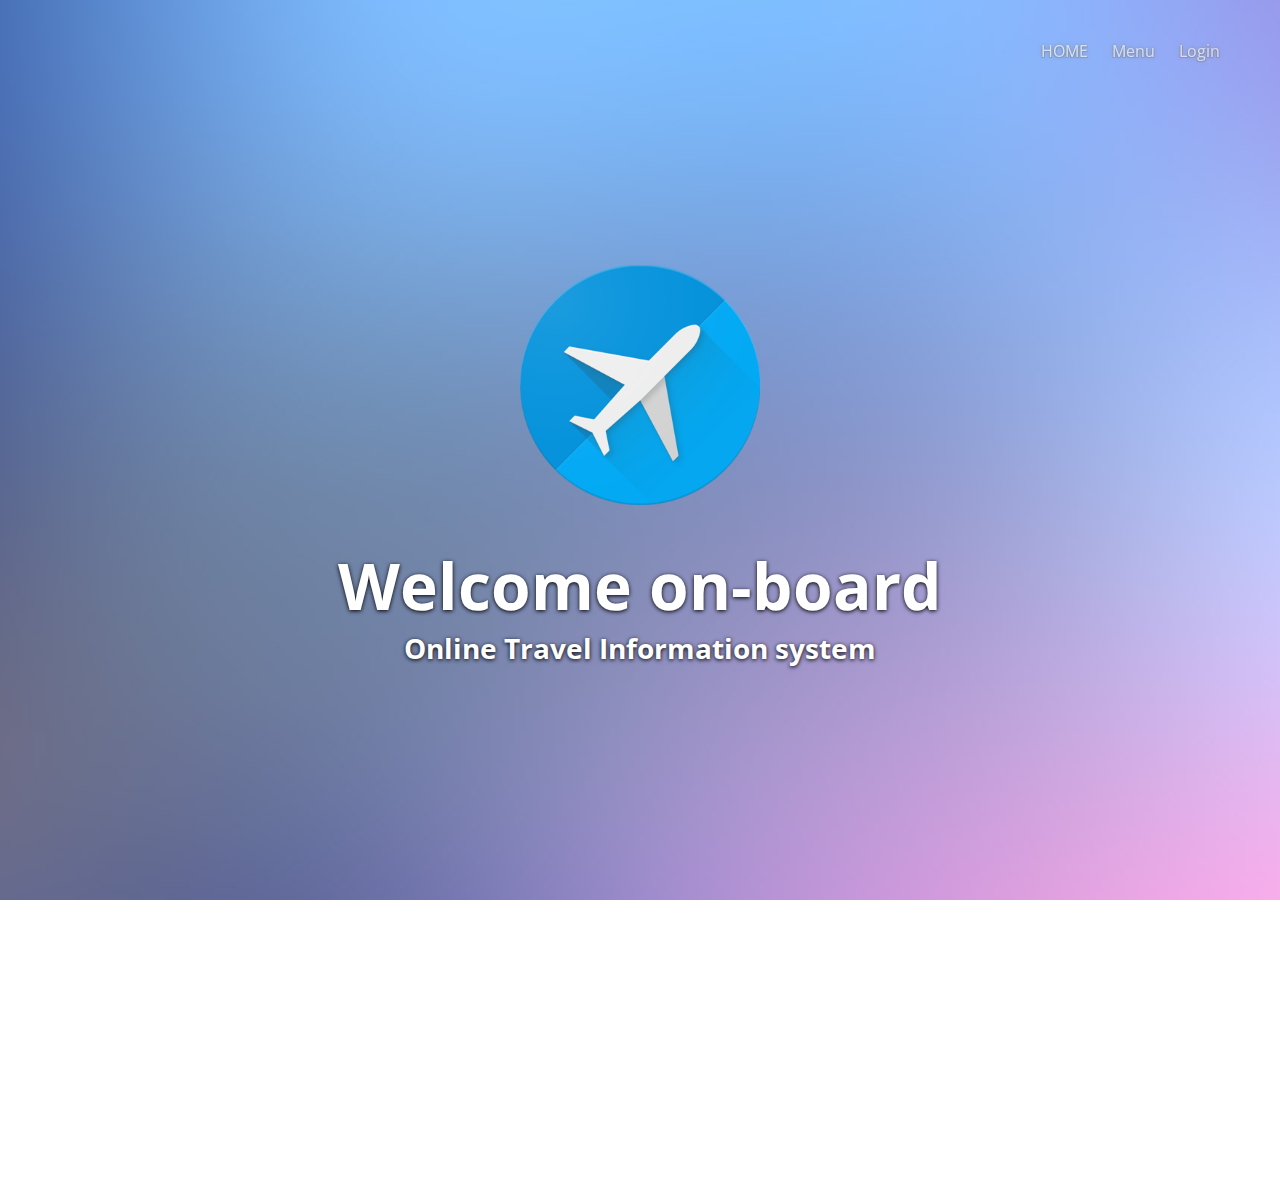
<file: index.html>
<!doctype html>

<html>
<head>
<meta charset="UTF-8">
  <title>OTIS</title>
  <style>
    @import url(http://fonts.googleapis.com/css?family=Open+Sans:300);
</style>
<link rel="stylesheet" type="text/css" href="css/index.css">
<script src="https://ajax.googleapis.com/ajax/libs/jquery/2.2.2/jquery.min.js"></script>
<script src="js/index.js"></script>
</head>
<body>
  
  <ul id="nav">
    <li><a id="nameLabel" href="#" class="active">HOME</a></li>
    
	    <li>
	        <div class="dropdownContainer">
	        	<a href="#">Menu</a>
	        <div class="dropdown-content">
	        	<a id="cust_point" class="customerMenuItem" href="cust_point.html">Point</a>
	            <a class="customerMenuItem" href="cust_personal.html">My Personal</a>
	            <a class="customerMenuItem" href="cust_booking.html">My Bookings</a>
	            
	            <a class="travelAgentMenuItem" href="agent_flight.html">Flights</a>
	            <a class="travelAgentMenuItem" href="agent_hotel.html">Hotels</a>
	            <a class="travelAgentMenuItem" href="agent_booking.html">Customer records</a>
	            <a class="travelAgentMenuItem" href="#">Search</a>
	            
	            <a class="hotelOwnerMenuItem" href="hotel_booking.html">Records</a>
	            <a class="hotelOwnerMenuItem" href="hotel_room.html">Rooms</a>
	            
	          </div>
	        </div>
	     </li>
    <li><a id="loginBT" href="#" onclick="loginOnClick()">Login</a></li>
  </ul>
  <div id="formBox">
                <form>
                    <input type="text" id="loginIdField" placeholder="ID" required/>
                    <input type="password" id="passwordField" placeholder="Password" required/>
                    <a id="loginButton" href="#" onclick="makeLogin()" class="button">Login</a>
                </form>
  </div>
  <header id="intro" class="section">
    <div>
      <i class="bigLogo"></i>
      <h1>Welcome on-board</h1>
      <h2>Online Travel Information system</h2>
    </div>
  </header>
<div id="separator" class="section">
    
</div>
  
</body>

</html>
</file>
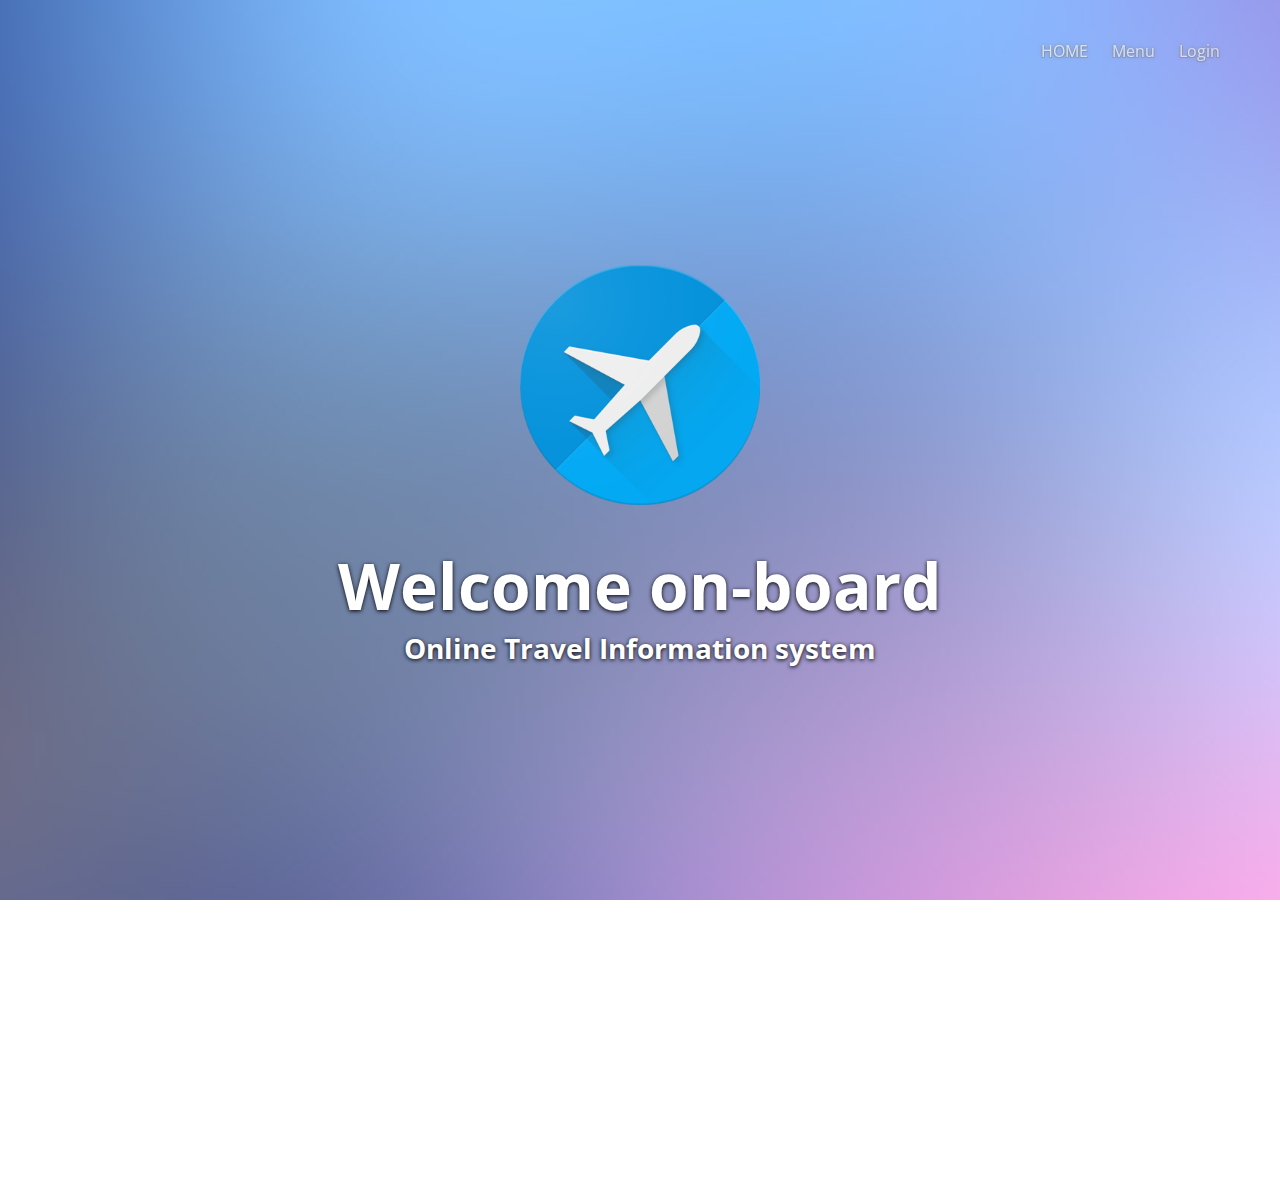
<file: agent_flight.html>
<!doctype html>

<html>
<head>
<meta charset="UTF-8">
  <title>Flight</title>
  <style>
    @import url(http://fonts.googleapis.com/css?family=Open+Sans:300);
</style>
<link rel="stylesheet" type="text/css" href="css/general.css">
<link rel="stylesheet" type="text/css" href="css/editablegrid.css">

<script src="https://ajax.googleapis.com/ajax/libs/jquery/2.2.2/jquery.min.js"></script>
<script src="js/agent_flight.js"></script>
<script type="text/javascript" src="js/editablegrid.js"></script>
<script type="text/javascript" src="js/editablegrid_validators.js"></script>
<script type="text/javascript" src="js/editablegrid_renderers.js"></script>
<script type="text/javascript" src="js/editablegrid_editors.js"></script>
<script type="text/javascript" src="js/editablegrid_utils.js"></script>
</head>
<body>
  
  <ul id="nav">
    <li><a id="nameLabel" href="./" class="active">HOME</a></li>
    <li>
	        <div class="dropdownContainer">
	        	<a href="#">Airlines</a>
	        <div class="dropdown-content">
	        
	          </div>
	        </div>
	     </li>
  </ul>
  <header id="intro" class="section">
    <div>
      <div id="formBox">
                <div id="tablecontent"></div>
  		</div>
    </div>
  </header>
</body>

</html>
</file>
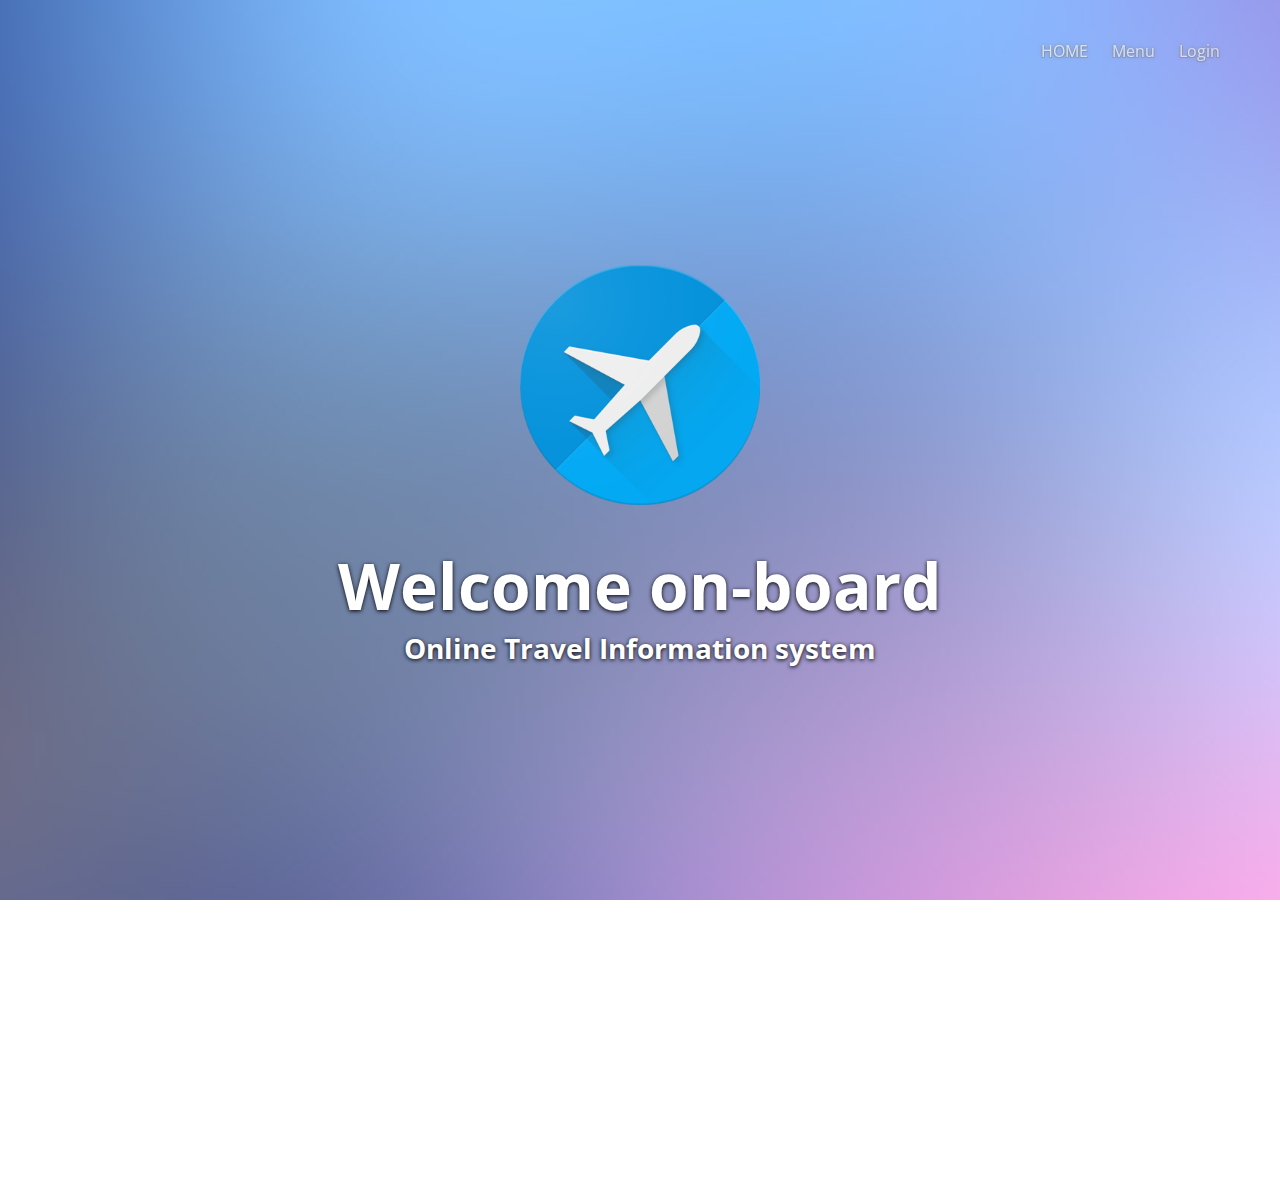
<file: agent_hotel.html>
<!doctype html>

<html>
<head>
<meta charset="UTF-8">
  <title>Flight</title>
  <style>
    @import url(http://fonts.googleapis.com/css?family=Open+Sans:300);
</style>
<link rel="stylesheet" type="text/css" href="css/general.css">
<link rel="stylesheet" type="text/css" href="css/editablegrid.css">

<script src="https://ajax.googleapis.com/ajax/libs/jquery/2.2.2/jquery.min.js"></script>
<script src="js/agent_hotel.js"></script>
<script type="text/javascript" src="js/editablegrid.js"></script>
<script type="text/javascript" src="js/editablegrid_validators.js"></script>
<script type="text/javascript" src="js/editablegrid_renderers.js"></script>
<script type="text/javascript" src="js/editablegrid_editors.js"></script>
<script type="text/javascript" src="js/editablegrid_utils.js"></script>
</head>
<body>
  
  <ul id="nav">
    <li><a id="nameLabel" href="./" class="active">HOME</a></li>
    <li>
	        <div class="dropdownContainer">
	        	<a href="#">Hotels</a>
	        <div class="dropdown-content">
	        
	          </div>
	        </div>
	     </li>
  </ul>
  <header id="intro" class="section">
    <div>
      <div id="formBox">
                <div id="tablecontent"></div>
  		</div>
    </div>
  </header>
</body>

</html>
</file>
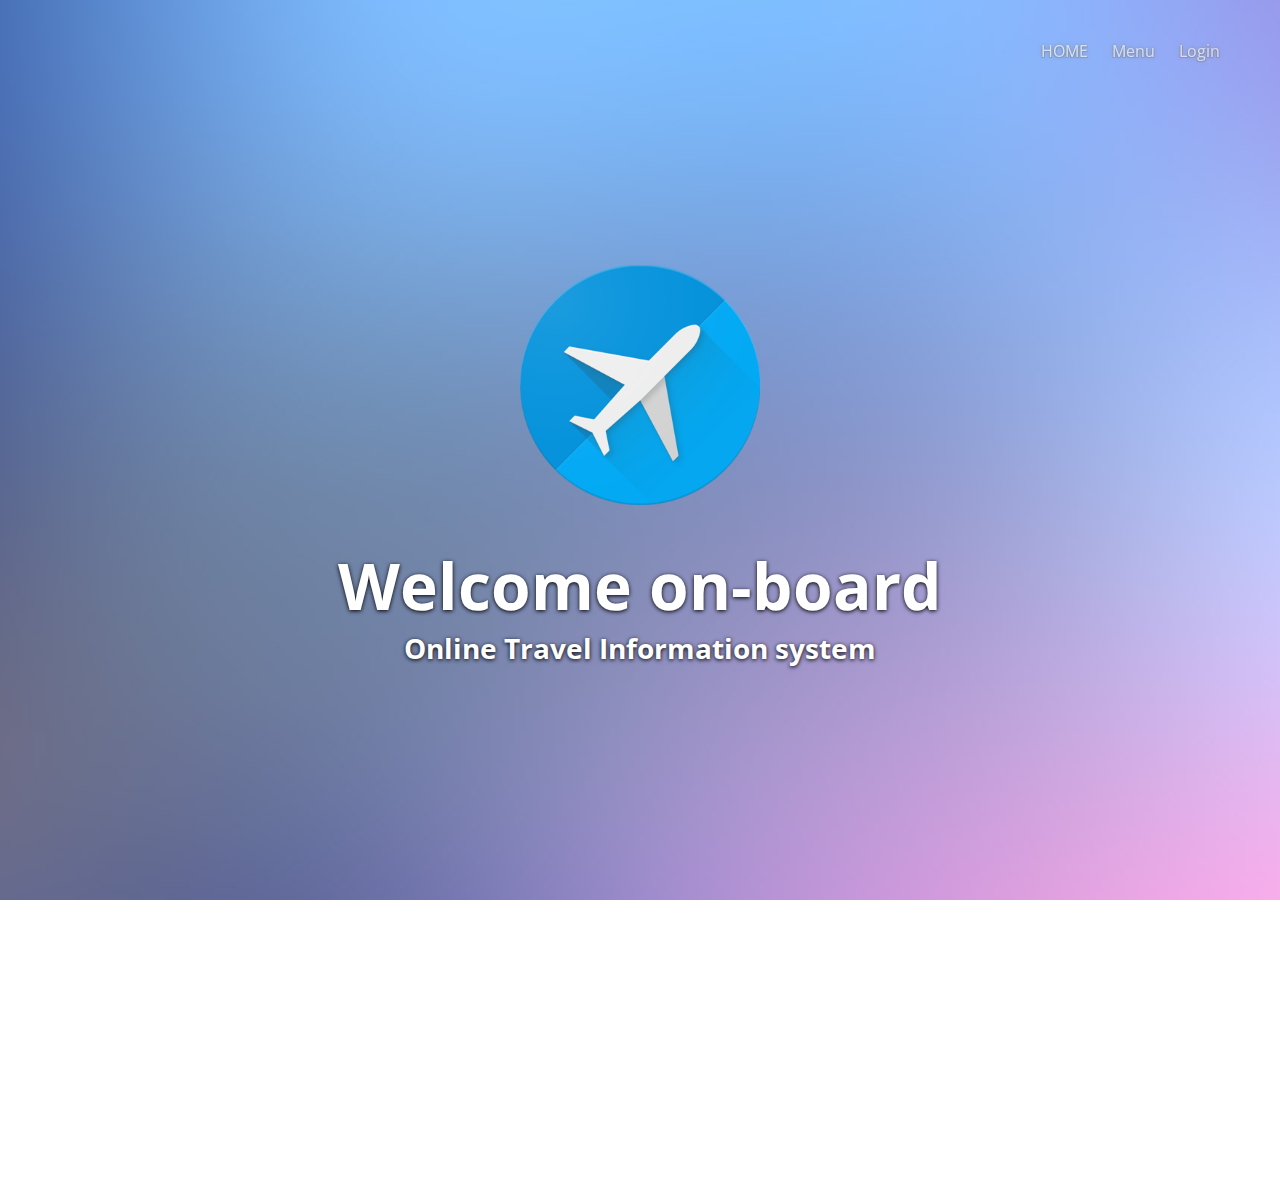
<file: agent_new_booking.html>
<!doctype html>

<html>
<head>
<meta charset="UTF-8">
  <title>Personal Information</title>
  <style>
    @import url(http://fonts.googleapis.com/css?family=Open+Sans:300);
</style>
<link rel="stylesheet" type="text/css" href="css/agent_new_booking.css">
<script src="https://ajax.googleapis.com/ajax/libs/jquery/2.2.2/jquery.min.js"></script>
<script src="js/agent_new_booking.js"></script>
</head>
<body>
  
  <ul id="nav">
    <li><a id="nameLabel" href="./" class="active">HOME</a></li>
    
  </ul>
  <header id="intro" class="section">
    <div>
      <div id="hotelFormBox">
                <form>
                	Order Date : <input type="date" id="orderDateBox"/><br>
                    <input type="text" id="staffIDBox" placeholder="Staff ID"/>
                    <input type="text" id="custIDBox" placeholder="Cust ID"/>
                    Hotel:
                    <select id="hotelIDBox">
                    	
					</select>
                    
                    Room Type:
                    <select id="rmTypeBox">
                    	
					</select>
					
                    <input type="text" id="rmNumBox" placeholder="Room Num"/>
                    Check In Date : <input type="date" id="checkInDateBox"/><br>
                    Check Out Date : <input type="date" id="checkOutDateBox"/><br>
                    <input type="text" id="totalAmtBox" placeholder="Total"/>
                    <input type="text" id="priceBox" placeholder="Price"/>
                    <input type="text" id="remarkBox" placeholder="Remark"/>
                    
                    <a id="addButton" href="#" onclick="makeBooking('hotel')" class="button">Add</a>
                </form>
  	</div>
  	<div id="flightFormBox">
                <form>
                	Flight Number:
                	<select id="flightNoBox">
                    	
					</select>
					<select id="classBox">
                    	
					</select>
					Order Date : <input type="date" id="ForderDateBox"/><br>
                	<input type="text" id="FstaffIDBox" placeholder="Staff ID"/>
                	<input type="text" id="FcustIDBox" placeholder="Cust ID"/>
                	<input type="text" id="audltNumBox" placeholder="Adult"/>
                	<input type="text" id="childNumBox" placeholder="Child"/>
                	<input type="text" id="infantNumBox" placeholder="Infant"/>
                	<input type="text" id="adultPriceBox" placeholder="Adult Price"/>
                	<input type="text" id="childPriceBox" placeholder="Child Price"/>
                	<input type="text" id="infantPriceBox" placeholder="Infant Price"/>
                	<input type="text" id="FtotalAmtBox" placeholder="Total"/>
                	
                    <a id="addButton" href="#" onclick="makeBooking('flight')" class="button">Add</a>
                </form>
  	</div>
    </div>
  </header>
</body>

</html>
</file>
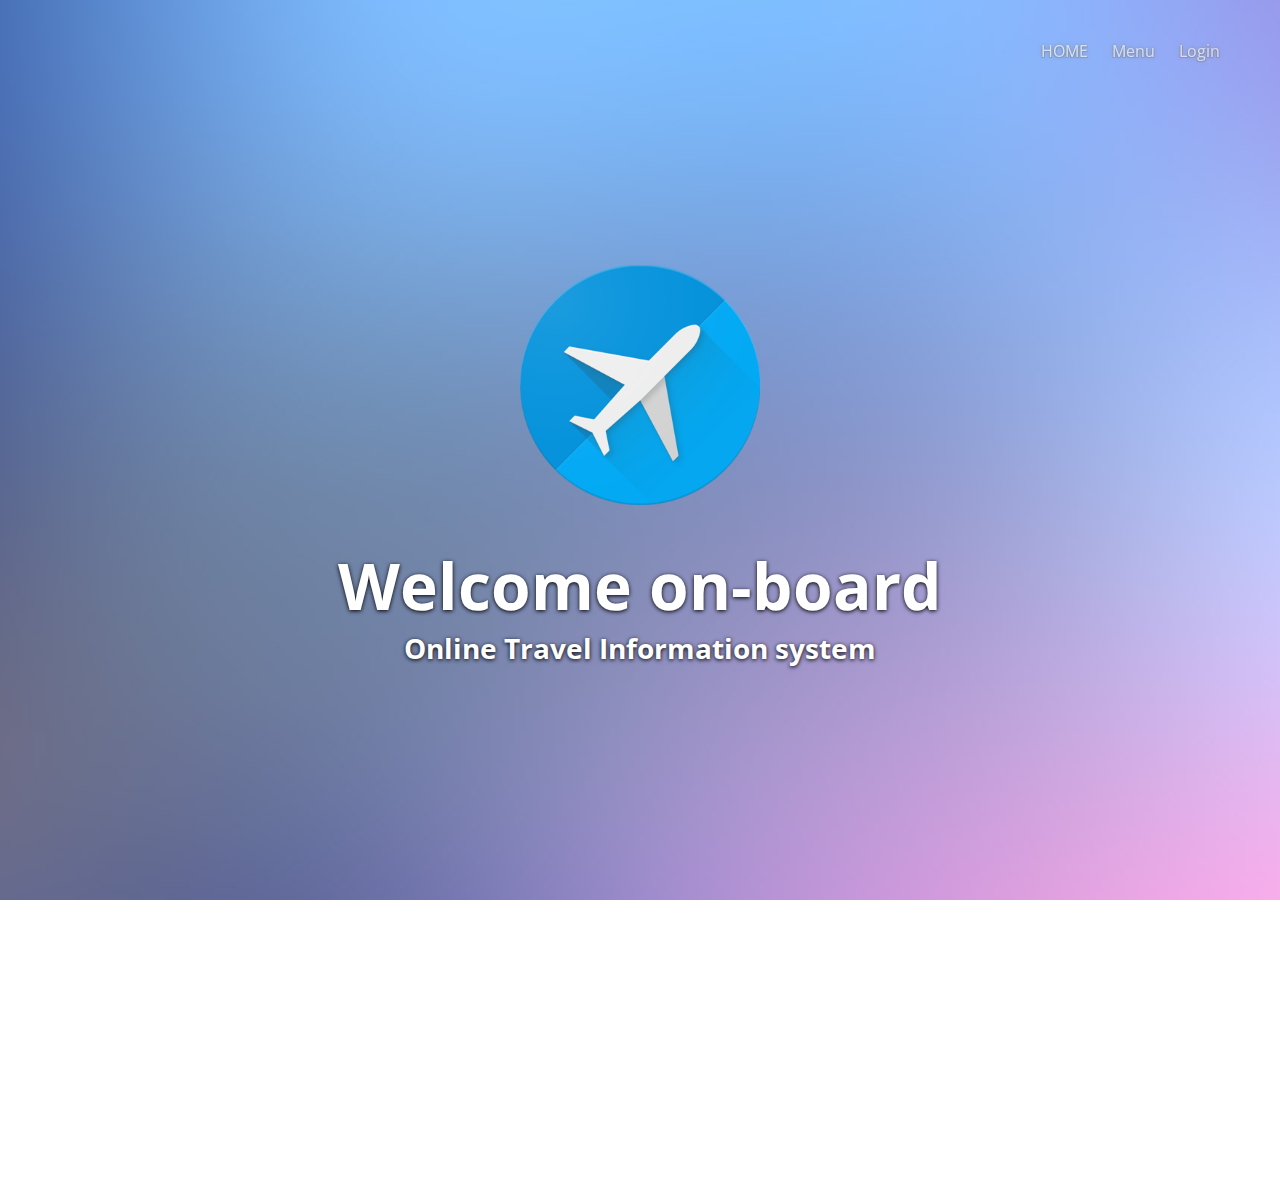
<file: cust_personal.html>
<!doctype html>

<html>
<head>
<meta charset="UTF-8">
  <title>Personal Information</title>
  <style>
    @import url(http://fonts.googleapis.com/css?family=Open+Sans:300);
</style>
<link rel="stylesheet" type="text/css" href="css/cust_personal.css">
<script src="https://ajax.googleapis.com/ajax/libs/jquery/2.2.2/jquery.min.js"></script>
<script src="js/cust_personal.js"></script>
</head>
<body>
  
  <ul id="nav">
    <li><a id="nameLabel" href="./" class="active">HOME</a></li>
    
  </ul>
  <header id="intro" class="section">
    <div>
      <div id="formBox">
                <form>
                    <input type="text" id="surnameBox" placeholder="Surname"/>
                    <input type="text" id="givennameBox" placeholder="Given Name"/>
                    Date of Birth : <input type="date" id="dobBox"/><br>
                    <div class="gender">
                        <input type="radio" value="None" id="male" name="gender" checked/>
                        <label for="male" class="radio" chec>Male</label>
                        <input type="radio" value="None" id="female" name="gender" />
                        <label for="female" class="radio">Female</label>
                    </div>
                    <input type="text" id="passportBox" placeholder="Passport"/>
                    <input type="text" id="mobileBox" placeholder="Mobile"/>
                    <input type="text" id="nationBox" placeholder="Nationality"/>
                    
                    <a id="loginButton" href="#" onclick="makeUpdate()" class="button">Submit</a>
                </form>
  	</div>
    </div>
  </header>
</body>

</html>
</file>
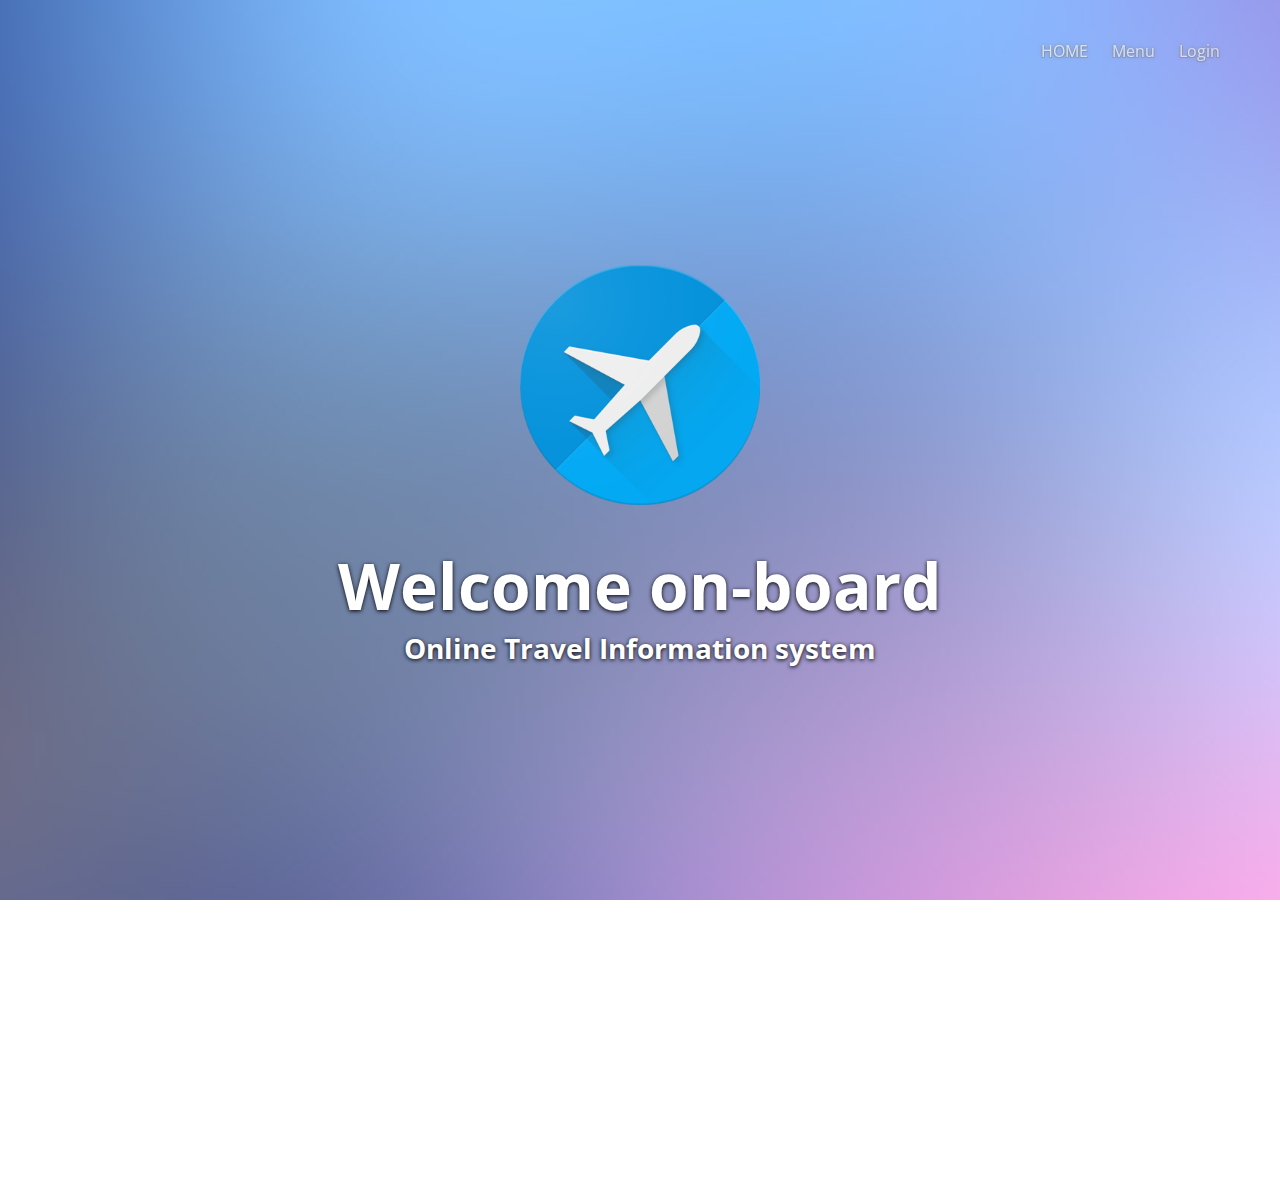
<file: cust_point.html>
<!doctype html>

<html>
<head>
<meta charset="UTF-8">
  <title>Point</title>
  <style>
    @import url(http://fonts.googleapis.com/css?family=Open+Sans:300);
</style>
<link rel="stylesheet" type="text/css" href="css/general.css">
<script src="https://ajax.googleapis.com/ajax/libs/jquery/2.2.2/jquery.min.js"></script>

<script type="text/javascript" src="js/editablegrid.js"></script>
<script type="text/javascript" src="js/editablegrid_validators.js"></script>
<script type="text/javascript" src="js/editablegrid_renderers.js"></script>
<script type="text/javascript" src="js/editablegrid_editors.js"></script>
<script type="text/javascript" src="js/editablegrid_utils.js"></script>
<script src="js/cust_point.js"></script>
</head>
<body>
  
  <ul id="nav">
    <li><a id="nameLabel" href="./" class="active">HOME</a></li>
    
  </ul>
  <header id="intro" class="section">
    <div>
      <div id="formBox">
                <div id="status">You now have 0 Points</div>
                <div id="tablecontent"></div>
  	</div>
    </div>
  </header>
</body>

</html>
</file>
<file: css/index.css>
body{
      font: 16px 'Open Sans','微軟正黑體','Microsoft JhengHei UI',Helvetica,Arial,sans-serif;
      margin: 0;
      padding: 0;
      width: 100%;
      overflow-x:hidden;
    }
    /* nav */
    #nav {
      display: inline-block;
      float: right;
      list-style: none;
      padding: 0 12px;
      position: fixed;
      right: 48px;
      top: 24px;
    }
    #nav li{
      float: left;
      margin-left: 24px;
    }
    a{
      color: #fff;
      opacity: .6;
      padding: 8px 0;
      text-decoration: none;
      text-shadow: -1px 1px #888,1px 1px #888,0 0 2px #888,0 0 4px #888;
    }
    a:hover{ opacity:1; }
    
    .section{
      display: table;
      float: left;
      width: 100%;
    }
    .section>div{
      display: table-cell;
      text-align: center;
      vertical-align: middle;
    }
    h1, h2{
      margin: 0;
      padding: 0;
    }
    h1{ font-size: 64px; }
    h2{ font-size: 28px; }
    table{
      display: inline-block;
      border-spacing: 0;
      border-collapse: collapse;
    }
    
    #intro{
      background:url(../img/blured_bg2.jpg) 50% 0 no-repeat fixed;
      background-size: cover;
      color: #fff;
      height: 100vh;
      width: 100%;
    }
    #intro h1,#intro h2 { text-shadow:0 1px 4px #000; }
    .bigLogo {
      background: url(../img/bigLogo.png) center no-repeat;
      background-size: contain;
      display: inline-block;
      margin: 32px 0;
      width: 100%;
      height: 240px;
    }
      #separator{
          height: 300px;
        width: 100%;
      }
       td{
          padding:20px;
      }
      .dropdown-content {
        display: none;
            position: absolute;
            background-color: #f9f9f9;
            min-width: 160px;
            box-shadow: 0px 8px 16px 0px rgba(0,0,0,0.2);
        }
      .dropdown-content a {
            color: black;
            padding: 12px 16px;
            text-decoration: none;
            display: block;
        }

        .dropdown-content a:hover {background-color: #f1f1f1}
      .dropdown-content a{
          opacity: 1;
          text-shadow: none;
      }
        .dropdownContainer:hover .dropdown-content {
            display: block;
        }
        .dropdownContainer {
            position: relative;
            display: inline-block;
        }
	input[type=text],
        input[type=password] {
            width: 200px;
            height: 39px;
            -webkit-border-radius: 0px 4px 4px 0px/5px 5px 4px 4px;
            -moz-border-radius: 0px 4px 4px 0px/0px 0px 4px 4px;
            border-radius: 0px 4px 4px 0px/5px 5px 4px 4px;
            background-color: #fff;
            -webkit-box-shadow: 1px 2px 5px rgba(0, 0, 0, .09);
            -moz-box-shadow: 1px 2px 5px rgba(0, 0, 0, .09);
            box-shadow: 1px 2px 5px rgba(0, 0, 0, .09);
            border: solid 1px #cbc9c9;
            margin-left: -5px;
            margin-top: 13px;
            padding-left: 10px;
        }
        form {
            margin: 0 30px;
        }
        #formBox {
        		display: none;
                position: absolute;
			    right: 16px;
			    top: 80px;
			    margin: 20px auto;
			    width: 250px;
			    -webkit-border-radius: 8px/7px;
			    -moz-border-radius: 8px/7px;
			    border-radius: 8px/7px;
			    background-color: #ebebeb;
			    -webkit-box-shadow: 1px 2px 5px rgba(0, 0, 0, .31);
			    -moz-box-shadow: 1px 2px 5px rgba(0, 0, 0, .31);
			    box-shadow: 1px 2px 5px rgba(0, 0, 0, .31);
			    border: solid 1px #cbc9c9;
            }
            a.button {
                font-size: 14px;
			    font-weight: 600;
			    color: white;
			    padding: 6px 25px 0px 20px;
			    margin: 10px 8px 20px 0px;
			    display: inline-block;
			    text-decoration: none;
			    width: 150px;
			    height: 27px;
			    -webkit-border-radius: 5px;
			    -moz-border-radius: 5px;
			    border-radius: 5px;
			    background-color: #3a57af;
			    -webkit-box-shadow: 0 3px rgba(58, 87, 175, .75);
			    -moz-box-shadow: 0 3px rgba(58, 87, 175, .75);
			    box-shadow: 0 3px rgba(58, 87, 175, .75);
			    transition: all 0.1s linear 0s;
			    top: 0px;
			    text-align: center;
			    position: relative;
        }
        a.button:hover {
            top: 3px;
            background-color: #2e458b;
            -webkit-box-shadow: none;
            -moz-box-shadow: none;
            box-shadow: none;
        }
</file>
<file: css/general.css>
body{
      font: 16px 'Open Sans','微軟正黑體','Microsoft JhengHei UI',Helvetica,Arial,sans-serif;
      margin: 0;
      padding: 0;
      width: 100%;
      overflow-x:hidden;
    }
    /* nav */
    #nav {
      display: inline-block;
      float: right;
      list-style: none;
      padding: 0 12px;
      position: fixed;
      right: 48px;
      top: 24px;
    }
    #nav li{
      float: left;
      margin-left: 24px;
    }
    a{
      color: #fff;
      opacity: .6;
      padding: 8px 0;
      text-decoration: none;
      text-shadow: -1px 1px #888,1px 1px #888,0 0 2px #888,0 0 4px #888;
    }
    a:hover{ opacity:1; }
    
    .section{
      display: table;
      float: left;
      width: 100%;
    }
    .section>div{
      display: table-cell;
      text-align: center;
      vertical-align: middle;
    }
    h1, h2{
      margin: 0;
      padding: 0;
    }
    h1{ font-size: 64px; }
    h2{ font-size: 28px; }
    table{
      display: inline-block;
      border-spacing: 0;
      border-collapse: collapse;
    }
    
    #intro{
      background:url(../img/blured_bg2.jpg) 50% 0 no-repeat fixed;
      background-size: cover;
      height: 100vh;
      width: 100%;
    }
    #intro h1,#intro h2 { text-shadow:0 1px 4px #000; }
    
       td{
          padding:20px;
      }
      .dropdown-content {
        display: none;
            position: absolute;
            background-color: #f9f9f9;
            min-width: 160px;
            box-shadow: 0px 8px 16px 0px rgba(0,0,0,0.2);
        }
      .dropdown-content a {
            color: black;
            padding: 12px 16px;
            text-decoration: none;
            display:block;
        }

        .dropdown-content a:hover {background-color: #f1f1f1}
      .dropdown-content a{
          opacity: 1;
          text-shadow: none;
      }
        .dropdownContainer:hover .dropdown-content {
            display: block;
        }
        .dropdownContainer {
            position: relative;
            display: inline-block;
        }
	input[type=text],
        input[type=password] {
            width: 200px;
            height: 39px;
            -webkit-border-radius: 0px 4px 4px 0px/5px 5px 4px 4px;
            -moz-border-radius: 0px 4px 4px 0px/0px 0px 4px 4px;
            border-radius: 0px 4px 4px 0px/5px 5px 4px 4px;
            background-color: #fff;
            -webkit-box-shadow: 1px 2px 5px rgba(0, 0, 0, .09);
            -moz-box-shadow: 1px 2px 5px rgba(0, 0, 0, .09);
            box-shadow: 1px 2px 5px rgba(0, 0, 0, .09);
            border: solid 1px #cbc9c9;
            margin-left: -5px;
            margin-top: 13px;
            padding-left: 10px;
        }
        form {
            margin: 0 30px;
        }
        #formBox {
			    right: 16px;
			    top: 80px;
			    margin: 20px auto;
			    -webkit-border-radius: 8px/7px;
			    -moz-border-radius: 8px/7px;
			    border-radius: 8px/7px;
			    background-color: #ebebeb;
			    -webkit-box-shadow: 1px 2px 5px rgba(0, 0, 0, .31);
			    -moz-box-shadow: 1px 2px 5px rgba(0, 0, 0, .31);
			    box-shadow: 1px 2px 5px rgba(0, 0, 0, .31);
			    border: solid 1px #cbc9c9;
			    padding-bottom: 8px;
			    display:inline-block;
            }
            a.button {
                font-size: 14px;
			    font-weight: 600;
			    color: white;
			    padding: 6px 25px 0px 20px;
			    margin: 10px 8px 8px 0px;
			    display: inline-block;
			    text-decoration: none;
			    width: 150px;
			    height: 27px;
			    -webkit-border-radius: 5px;
			    -moz-border-radius: 5px;
			    border-radius: 5px;
			    background-color: #3a57af;
			    -webkit-box-shadow: 0 3px rgba(58, 87, 175, .75);
			    -moz-box-shadow: 0 3px rgba(58, 87, 175, .75);
			    box-shadow: 0 3px rgba(58, 87, 175, .75);
			    transition: all 0.1s linear 0s;
			    top: 0px;
			    text-align: center;
			    position: relative;
        }
        a.button:hover {
            top: 3px;
            background-color: #2e458b;
            -webkit-box-shadow: none;
            -moz-box-shadow: none;
            box-shadow: none;
        }
        
        label.radio {
            cursor: pointer;
            text-indent: 35px;
            overflow: visible;
            display: inline-block;
            position: relative;
            margin-bottom: 15px;
            color: black;
        }
        label.radio:before {
            background: #3a57af;
            content: '';
            position: absolute;
            top: 2px;
            left: 0;
            width: 20px;
            height: 20px;
            border-radius: 100%;
        }
        label.radio:after {
            opacity: 0;
            content: '';
            position: absolute;
            width: 0.5em;
            height: 0.25em;
            background: transparent;
            top: 7.5px;
            left: 4.5px;
            border: 3px solid #ffffff;
            border-top: none;
            border-right: none;
            -webkit-transform: rotate(-45deg);
            -moz-transform: rotate(-45deg);
            -o-transform: rotate(-45deg);
            -ms-transform: rotate(-45deg);
            transform: rotate(-45deg);
        }
        input[type=radio]:checked + label:after {
            opacity: 1;
        }
        input[type=radio] {
            visibility: hidden;
        }
</file>
<file: css/editablegrid.css>
td.number {
	text-align: right;
	font-weight: bold;
	padding-right: 5px;
	white-space: nowrap;
}

td.number.nan {
	font-weight: normal;
	color: #AAA;
}

th.number {
	text-align: right;
}

td.boolean {
	text-align: center;
}

th.boolean {
	text-align: center;
}
</file>
<file: css/agent_new_booking.css>
body{
      font: 16px 'Open Sans','微軟正黑體','Microsoft JhengHei UI',Helvetica,Arial,sans-serif;
      margin: 0;
      padding: 0;
      width: 100%;
      overflow-x:hidden;
    }
    /* nav */
    #nav {
      display: inline-block;
      float: right;
      list-style: none;
      padding: 0 12px;
      position: fixed;
      right: 48px;
      top: 24px;
    }
    #nav li{
      float: left;
      margin-left: 24px;
    }
    a{
      color: #fff;
      opacity: .6;
      padding: 8px 0;
      text-decoration: none;
      text-shadow: -1px 1px #888,1px 1px #888,0 0 2px #888,0 0 4px #888;
    }
    a:hover{ opacity:1; }
    
    .section{
      display: table;
      float: left;
      width: 100%;
    }
    .section>div{
      display: table-cell;
      text-align: center;
      vertical-align: middle;
    }
    h1, h2{
      margin: 0;
      padding: 0;
    }
    h1{ font-size: 64px; }
    h2{ font-size: 28px; }
    table{
      display: inline-block;
      border-spacing: 0;
      border-collapse: collapse;
    }
    
    #intro{
      background:url(../img/blured_bg2.jpg) 50% 0 no-repeat fixed;
      background-size: cover;
      color: #fff;
      height: 100vh;
      width: 100%;
    }
    #intro h1,#intro h2 { text-shadow:0 1px 4px #000; }
    
       td{
          padding:20px;
      }
      .dropdown-content {
        display: none;
            position: absolute;
            background-color: #f9f9f9;
            min-width: 160px;
            box-shadow: 0px 8px 16px 0px rgba(0,0,0,0.2);
        }
      .dropdown-content a {
            color: black;
            padding: 12px 16px;
            text-decoration: none;
            
        }

        .dropdown-content a:hover {background-color: #f1f1f1}
      .dropdown-content a{
          opacity: 1;
          text-shadow: none;
      }
        .dropdownContainer:hover .dropdown-content {
            display: block;
        }
        .dropdownContainer {
            position: relative;
            display: inline-block;
        }
	input[type=text],
        input[type=password] {
            width: 200px;
            height: 39px;
            -webkit-border-radius: 0px 4px 4px 0px/5px 5px 4px 4px;
            -moz-border-radius: 0px 4px 4px 0px/0px 0px 4px 4px;
            border-radius: 0px 4px 4px 0px/5px 5px 4px 4px;
            background-color: #fff;
            -webkit-box-shadow: 1px 2px 5px rgba(0, 0, 0, .09);
            -moz-box-shadow: 1px 2px 5px rgba(0, 0, 0, .09);
            box-shadow: 1px 2px 5px rgba(0, 0, 0, .09);
            border: solid 1px #cbc9c9;
            margin-left: -5px;
            margin-top: 13px;
            padding-left: 10px;
        }
        form {
            margin: 0 30px;
        }
        #hotelFormBox,#flightFormBox {
			    right: 16px;
			    top: 80px;
			    margin: 20px auto;
			    width: 250px;
			    -webkit-border-radius: 8px/7px;
			    -moz-border-radius: 8px/7px;
			    border-radius: 8px/7px;
			    background-color: #ebebeb;
			    -webkit-box-shadow: 1px 2px 5px rgba(0, 0, 0, .31);
			    -moz-box-shadow: 1px 2px 5px rgba(0, 0, 0, .31);
			    box-shadow: 1px 2px 5px rgba(0, 0, 0, .31);
			    border: solid 1px #cbc9c9;
			    padding-bottom: 8px;
			    display:none;
            }
            a.button {
                font-size: 14px;
			    font-weight: 600;
			    color: white;
			    padding: 6px 25px 0px 20px;
			    margin: 10px 8px 8px 0px;
			    display: inline-block;
			    text-decoration: none;
			    width: 150px;
			    height: 27px;
			    -webkit-border-radius: 5px;
			    -moz-border-radius: 5px;
			    border-radius: 5px;
			    background-color: #3a57af;
			    -webkit-box-shadow: 0 3px rgba(58, 87, 175, .75);
			    -moz-box-shadow: 0 3px rgba(58, 87, 175, .75);
			    box-shadow: 0 3px rgba(58, 87, 175, .75);
			    transition: all 0.1s linear 0s;
			    top: 0px;
			    text-align: center;
			    position: relative;
        }
        a.button:hover {
            top: 3px;
            background-color: #2e458b;
            -webkit-box-shadow: none;
            -moz-box-shadow: none;
            box-shadow: none;
        }
        
        label.radio {
            cursor: pointer;
            text-indent: 35px;
            overflow: visible;
            display: inline-block;
            position: relative;
            margin-bottom: 15px;
            color: black;
        }
        label.radio:before {
            background: #3a57af;
            content: '';
            position: absolute;
            top: 2px;
            left: 0;
            width: 20px;
            height: 20px;
            border-radius: 100%;
        }
        label.radio:after {
            opacity: 0;
            content: '';
            position: absolute;
            width: 0.5em;
            height: 0.25em;
            background: transparent;
            top: 7.5px;
            left: 4.5px;
            border: 3px solid #ffffff;
            border-top: none;
            border-right: none;
            -webkit-transform: rotate(-45deg);
            -moz-transform: rotate(-45deg);
            -o-transform: rotate(-45deg);
            -ms-transform: rotate(-45deg);
            transform: rotate(-45deg);
        }
        input[type=radio]:checked + label:after {
            opacity: 1;
        }
        input[type=radio] {
            visibility: hidden;
        }
</file>
<file: css/cust_personal.css>
body{
      font: 16px 'Open Sans','微軟正黑體','Microsoft JhengHei UI',Helvetica,Arial,sans-serif;
      margin: 0;
      padding: 0;
      width: 100%;
      overflow-x:hidden;
    }
    /* nav */
    #nav {
      display: inline-block;
      float: right;
      list-style: none;
      padding: 0 12px;
      position: fixed;
      right: 48px;
      top: 24px;
    }
    #nav li{
      float: left;
      margin-left: 24px;
    }
    a{
      color: #fff;
      opacity: .6;
      padding: 8px 0;
      text-decoration: none;
      text-shadow: -1px 1px #888,1px 1px #888,0 0 2px #888,0 0 4px #888;
    }
    a:hover{ opacity:1; }
    
    .section{
      display: table;
      float: left;
      width: 100%;
    }
    .section>div{
      display: table-cell;
      text-align: center;
      vertical-align: middle;
    }
    h1, h2{
      margin: 0;
      padding: 0;
    }
    h1{ font-size: 64px; }
    h2{ font-size: 28px; }
    table{
      display: inline-block;
      border-spacing: 0;
      border-collapse: collapse;
    }
    
    #intro{
      background:url(../img/blured_bg2.jpg) 50% 0 no-repeat fixed;
      background-size: cover;
      color: #fff;
      height: 100vh;
      width: 100%;
    }
    #intro h1,#intro h2 { text-shadow:0 1px 4px #000; }
    
       td{
          padding:20px;
      }
      .dropdown-content {
        display: none;
            position: absolute;
            background-color: #f9f9f9;
            min-width: 160px;
            box-shadow: 0px 8px 16px 0px rgba(0,0,0,0.2);
        }
      .dropdown-content a {
            color: black;
            padding: 12px 16px;
            text-decoration: none;
            
        }

        .dropdown-content a:hover {background-color: #f1f1f1}
      .dropdown-content a{
          opacity: 1;
          text-shadow: none;
      }
        .dropdownContainer:hover .dropdown-content {
            display: block;
        }
        .dropdownContainer {
            position: relative;
            display: inline-block;
        }
	input[type=text],
        input[type=password] {
            width: 200px;
            height: 39px;
            -webkit-border-radius: 0px 4px 4px 0px/5px 5px 4px 4px;
            -moz-border-radius: 0px 4px 4px 0px/0px 0px 4px 4px;
            border-radius: 0px 4px 4px 0px/5px 5px 4px 4px;
            background-color: #fff;
            -webkit-box-shadow: 1px 2px 5px rgba(0, 0, 0, .09);
            -moz-box-shadow: 1px 2px 5px rgba(0, 0, 0, .09);
            box-shadow: 1px 2px 5px rgba(0, 0, 0, .09);
            border: solid 1px #cbc9c9;
            margin-left: -5px;
            margin-top: 13px;
            padding-left: 10px;
        }
        form {
            margin: 0 30px;
        }
        #formBox {
			    right: 16px;
			    top: 80px;
			    margin: 20px auto;
			    width: 250px;
			    -webkit-border-radius: 8px/7px;
			    -moz-border-radius: 8px/7px;
			    border-radius: 8px/7px;
			    background-color: #ebebeb;
			    -webkit-box-shadow: 1px 2px 5px rgba(0, 0, 0, .31);
			    -moz-box-shadow: 1px 2px 5px rgba(0, 0, 0, .31);
			    box-shadow: 1px 2px 5px rgba(0, 0, 0, .31);
			    border: solid 1px #cbc9c9;
			    padding-bottom: 8px;
            }
            a.button {
                font-size: 14px;
			    font-weight: 600;
			    color: white;
			    padding: 6px 25px 0px 20px;
			    margin: 10px 8px 8px 0px;
			    display: inline-block;
			    text-decoration: none;
			    width: 150px;
			    height: 27px;
			    -webkit-border-radius: 5px;
			    -moz-border-radius: 5px;
			    border-radius: 5px;
			    background-color: #3a57af;
			    -webkit-box-shadow: 0 3px rgba(58, 87, 175, .75);
			    -moz-box-shadow: 0 3px rgba(58, 87, 175, .75);
			    box-shadow: 0 3px rgba(58, 87, 175, .75);
			    transition: all 0.1s linear 0s;
			    top: 0px;
			    text-align: center;
			    position: relative;
        }
        a.button:hover {
            top: 3px;
            background-color: #2e458b;
            -webkit-box-shadow: none;
            -moz-box-shadow: none;
            box-shadow: none;
        }
        
        label.radio {
            cursor: pointer;
            text-indent: 35px;
            overflow: visible;
            display: inline-block;
            position: relative;
            margin-bottom: 15px;
            color: black;
        }
        label.radio:before {
            background: #3a57af;
            content: '';
            position: absolute;
            top: 2px;
            left: 0;
            width: 20px;
            height: 20px;
            border-radius: 100%;
        }
        label.radio:after {
            opacity: 0;
            content: '';
            position: absolute;
            width: 0.5em;
            height: 0.25em;
            background: transparent;
            top: 7.5px;
            left: 4.5px;
            border: 3px solid #ffffff;
            border-top: none;
            border-right: none;
            -webkit-transform: rotate(-45deg);
            -moz-transform: rotate(-45deg);
            -o-transform: rotate(-45deg);
            -ms-transform: rotate(-45deg);
            transform: rotate(-45deg);
        }
        input[type=radio]:checked + label:after {
            opacity: 1;
        }
        input[type=radio] {
            visibility: hidden;
        }
</file>
